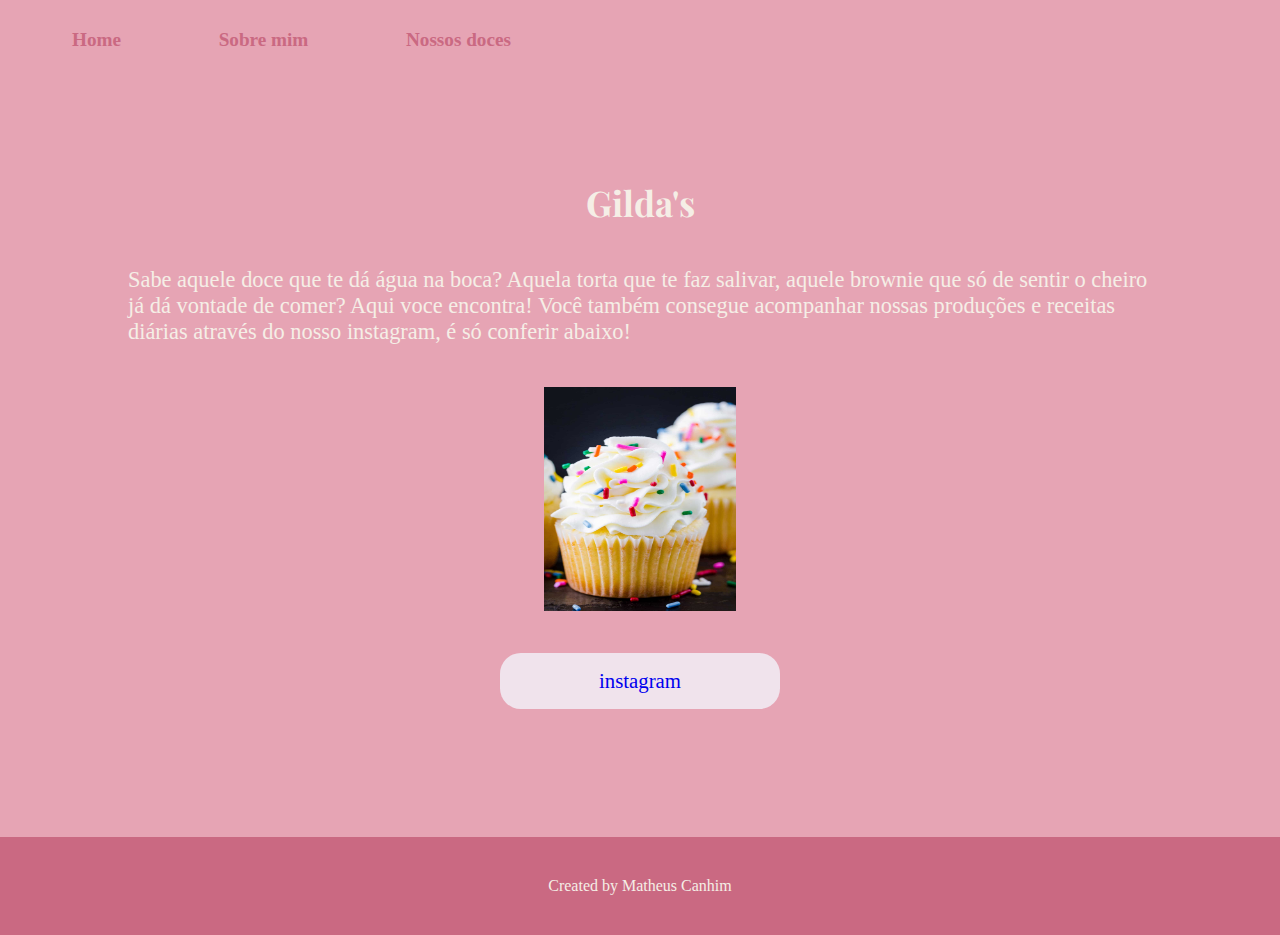
<file: Gilda's/index.html>
<!DOCTYPE html>
<html lang="pt-br">
<head>
    <meta charset="UTF-8">
    <meta name="viewport" content="width=device-width, initial-scale=1.0">
    <title>Gilda's</title>
    <link rel="stylesheet" href="./styles/style.css">
</head>
<body>
    <header class="cabecalho">
        <nav class="cabecalho__menu">
            <a class="cabecalho__menu__link" href="index.html">Home</a>
            <a class="cabecalho__menu__link" href="about.html">Sobre mim</a>
            <a class="cabecalho__menu__link" href="candy.html">Nossos doces</a>
        </nav>
    </header>

    <main class="conteudo">
    <h1 class="conteudo__titulo">Gilda's</h1>
    <p1 class="texto">Sabe aquele doce que te dá água na boca? Aquela torta que te faz salivar, aquele brownie que só de sentir o cheiro já dá vontade de comer? Aqui voce encontra! Você também consegue acompanhar nossas produções e receitas diárias através do nosso instagram, é só conferir abaixo! </p1>
    <a class="conteudo__botao" href="https://instagram.com">instagram</a>
    <img class="cupcake" src="Vanilla-Cupcakes-3.jpg" alt="cupcake image">
    </main>

    <footer class="rodape">
        <P> Created by Matheus Canhim</P>
    </footer>
</body>
</html>
</file>
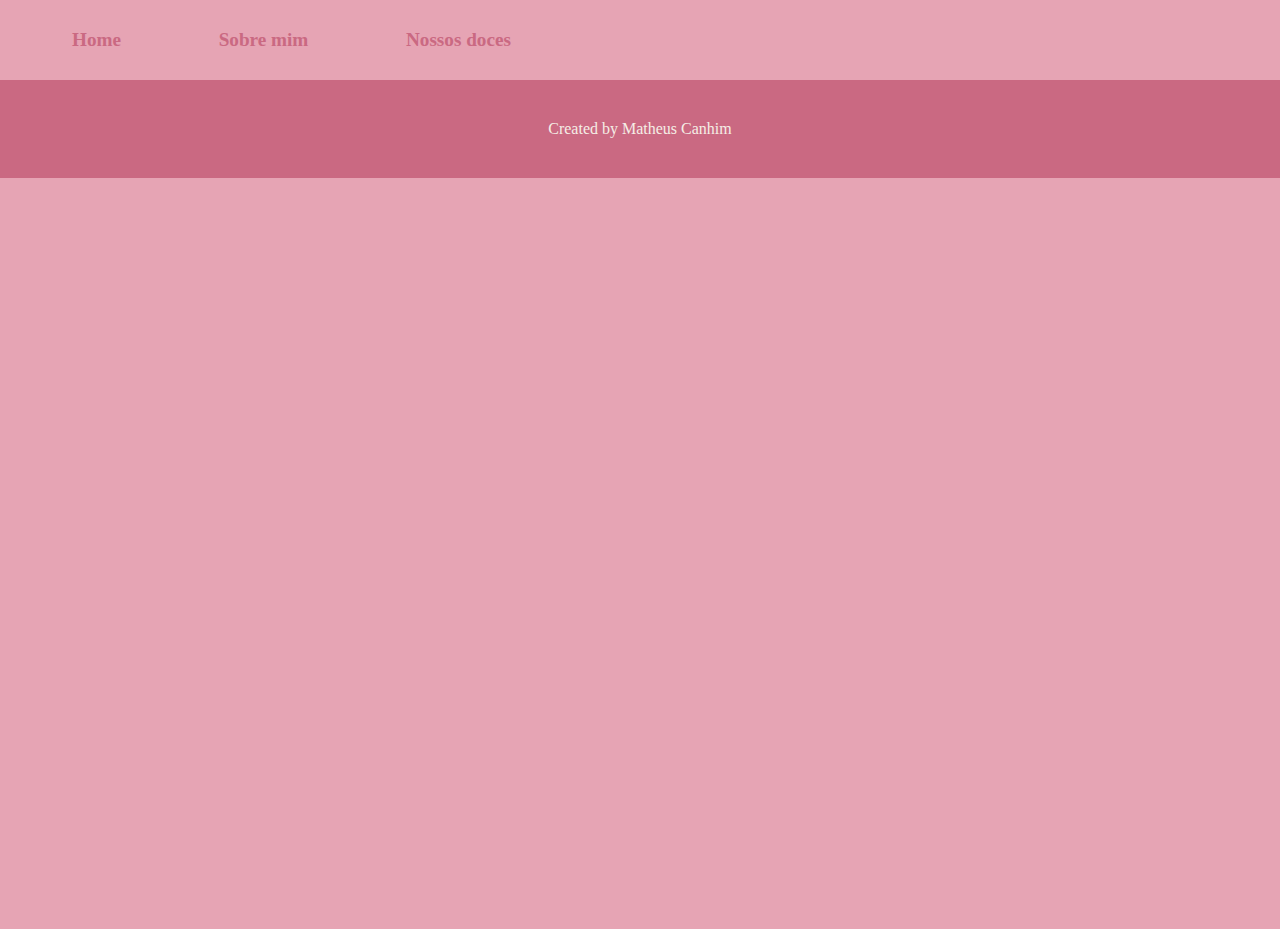
<file: Gilda's/about.html>
<!DOCTYPE html>
<html lang="pt-br">
<head>
    <meta charset="UTF-8">
    <meta name="viewport" content="width=device-width, initial-scale=1.0">
    <title>Sobre mim</title>
    <link rel="stylesheet" href="./styles/style.css">
</head>
<body>
    <header class="cabecalho">
        <nav class="cabecalho__menu">
            <a class="cabecalho__menu__link" href="index.html">Home</a>
            <a class="cabecalho__menu__link" href="about.html">Sobre mim</a>
            <a class="cabecalho__menu__link" href="candy.html">Nossos doces</a>
        </nav>
    </header>

    <main></main>

    <footer class="rodape">
        <P> Created by Matheus Canhim</P>
    </footer>
</body>
</html>
</file>
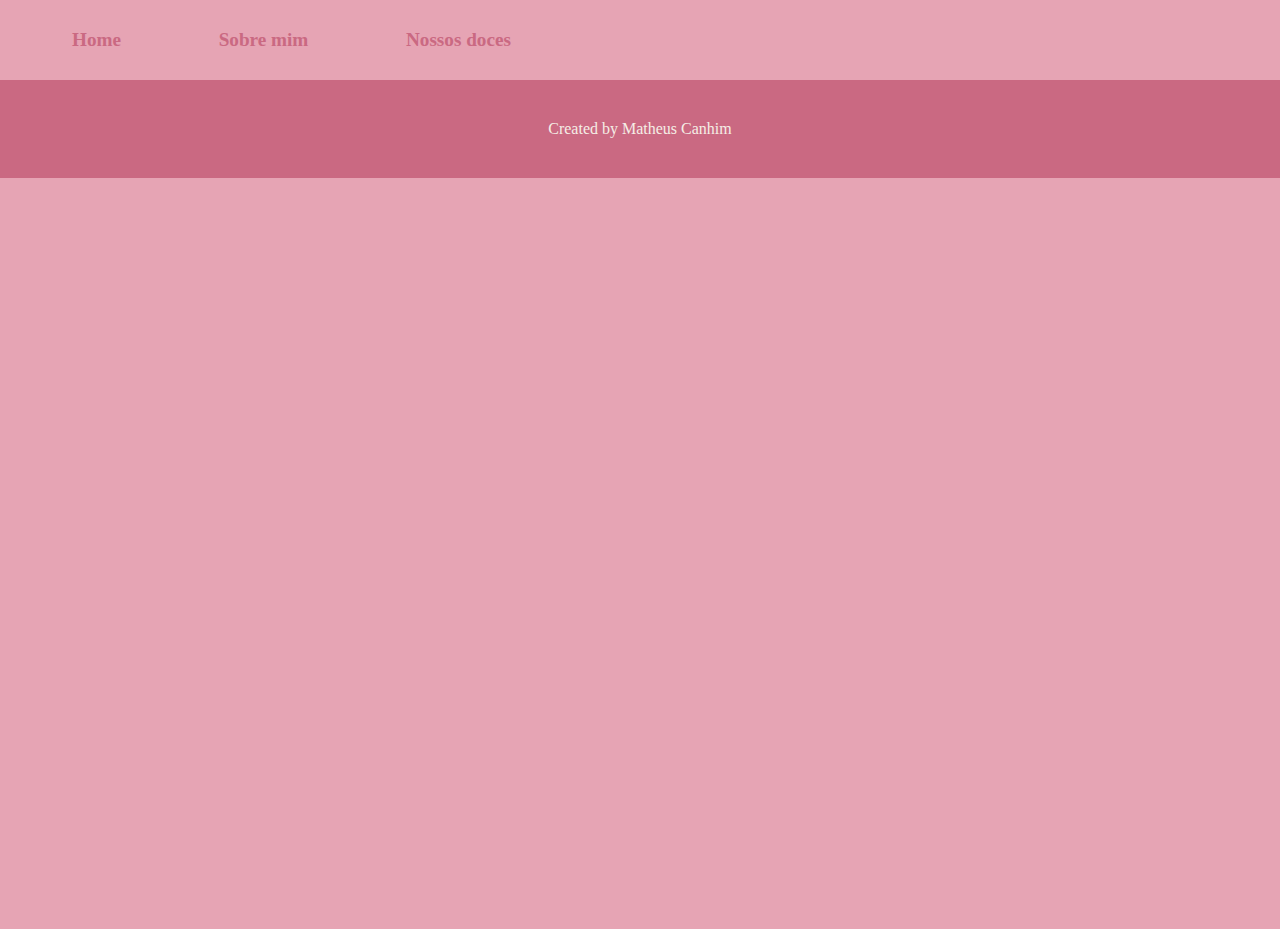
<file: Gilda's/candy.html>
<!DOCTYPE html>
<html lang="pt-br">
<head>
    <meta charset="UTF-8">
    <meta name="viewport" content="width=device-width, initial-scale=1.0">
    <title>Nossos doces</title>
    <link rel="stylesheet" href="./styles/style.css">
</head>
<body>
    <header class="cabecalho">
        <nav class="cabecalho__menu">
            <a class="cabecalho__menu__link" href="index.html">Home</a>
            <a class="cabecalho__menu__link" href="about.html">Sobre mim</a>
            <a class="cabecalho__menu__link" href="candy.html">Nossos doces</a>
        </nav>
    </header>

    <main></main>

    <footer class="rodape">
        <P> Created by Matheus Canhim</P>
    </footer>
</body>
</html>
</file>
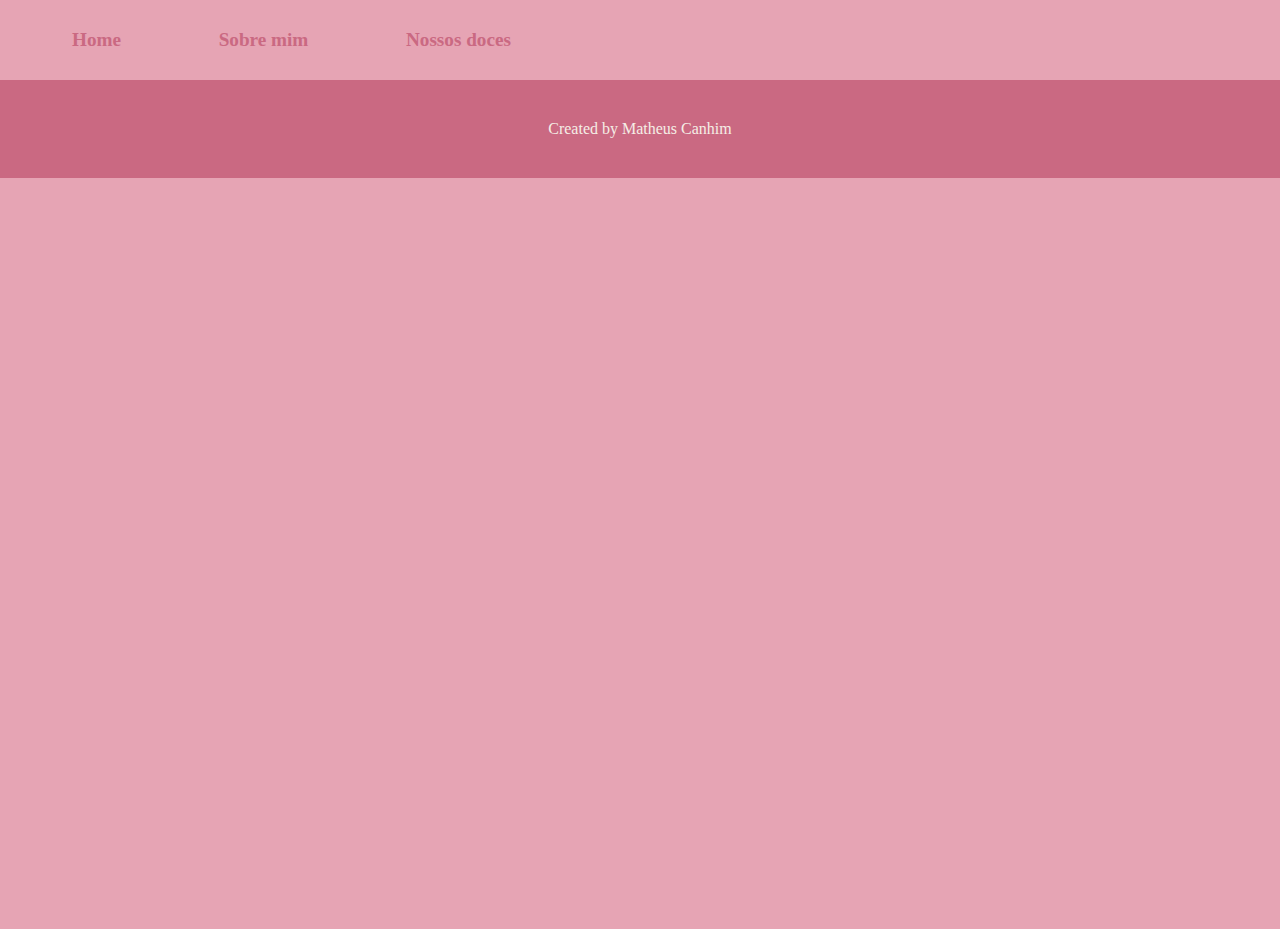
<file: Gilda's/doces.html>
<!DOCTYPE html>
<html lang="pt-br">
<head>
    <meta charset="UTF-8">
    <meta name="viewport" content="width=device-width, initial-scale=1.0">
    <title>Nossos doces</title>
    <link rel="stylesheet" href="./styles/style.css">
</head>
<body>
    <header class="cabecalho">
        <nav class="cabecalho__menu">
            <a class="cabecalho__menu__link" href="index.html">Home</a>
            <a class="cabecalho__menu__link" href="about.html">Sobre mim</a>
            <a class="cabecalho__menu__link" href="doces.html">Nossos doces</a>
        </nav>
    </header>

    <main></main>

    <footer class="rodape">
        <P> Created by Matheus Canhim</P>
    </footer>
</body>
</html>
</file>
<file: Gilda's/styles/style.css>
@import url('https://fonts.googleapis.com/css2?family=Playfair+Display&display=swap');
*{
    margin: 0;
    padding: 0;
}

body{
    height: 100vh;
    box-sizing: border-box;
    background-color: #E6A4B4;
    color:#F5EEE6 ;
}

.cabecalho{
    margin: 1.8rem 4.5rem;
}

.cabecalho__menu{
    display: flex;
    gap: 6.1rem;
}

.cabecalho__menu__link{
    font-size: 1.2rem;
    font-weight: 600;
    color: #ca6982;
    text-decoration: none ;
}

.cupcake{
    height: 14rem;
    width: 12rem;
}

.conteudo{
    margin: 8rem;
    display: flex;
    flex-direction: column;
    align-items: center;
    gap: 2.6rem;
}

.conteudo__titulo{
    font-size: 2.2rem;
    font-family: 'Playfair Display', serif;
}

.texto{
    
    font-size: 1.4rem;
}

.conteudo__botao{
    order: 4;
    background-color: #f0e3ec;
    width: 17.5rem;
    text-align: center;
    border-radius: 1.3rem;
    font-size: 1.3rem;
    padding: 1rem 0;
    text-decoration: none;
}

.rodape{
    padding: 2.5rem;
    font-size: 1rem;
    background-color: #ca6982;
    text-align: center;
}

@media(max-width: 800px){
    .conteudo{
        margin: 5%;
    }
    .texto{
    width: auto;
    }
}
</file>
